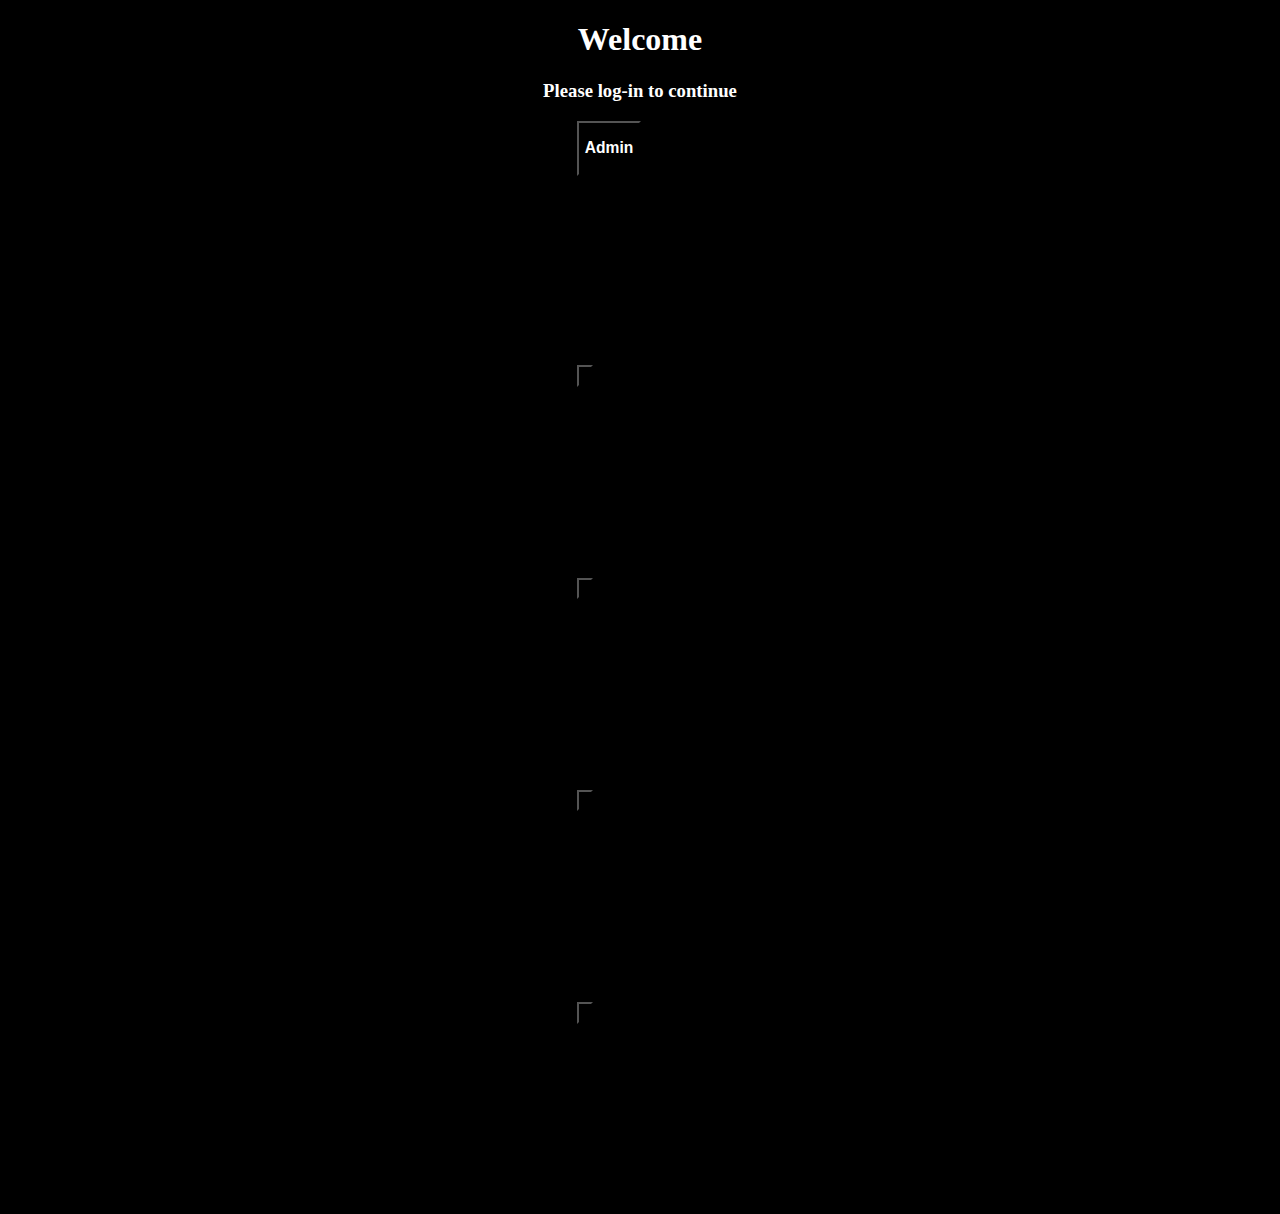
<file: index.html>
<!DOCTYPE html>
<html lang="en">

    <head>
        <meta charset="UTF-8">
        <meta http-equiv="X-UA-Compatible" content="IE=edge">
        <meta name="viewport" content="width=device-width, initial-scale=1.0">
        <link rel="stylesheet" href="main.css">
        <style>
            button {
                background-color: black;
                color: white;
            }

            .user {
                margin-bottom: 15%;
            }

        </style>
        <title>Homepage</title>
    </head>

    <body onload="fillnames()">
        <h1 class="main center">Welcome</h1>
        <h3 class="center">Please log-in to continue</h3>

        <section id="log-in-box">
            <div class="user" id="admin">
                <a href="/admin/login.html"> <button class="center">
                        <h3 class="center">Admin</h3>
                    </button></a>
            </div>
            <div class="user" id="u1"><a href="/user1/login.html"><button class="center">
                        <h3 class="center" id="u1txt">User 1</h3>
                    </button></a></div>
            <div class="user" id="u2"><a href="/user2/login.html"></a><button class="center">
                    <h3 class="center" id="u2txt">User 2</h3>
                </button></div>
            <div class="user" id="u3"><button class="center">
                    <h3 class="center" id="u3txt">User 3</h3>
                </button></div>
            <div class="user" id="u4"><button class="center">
                    <h3 class="center" id="u4txt">User 4</h3>
                </button></div>
        </section>
    </body>
    <script src="fillnames.js"></script>

</html>
</file>
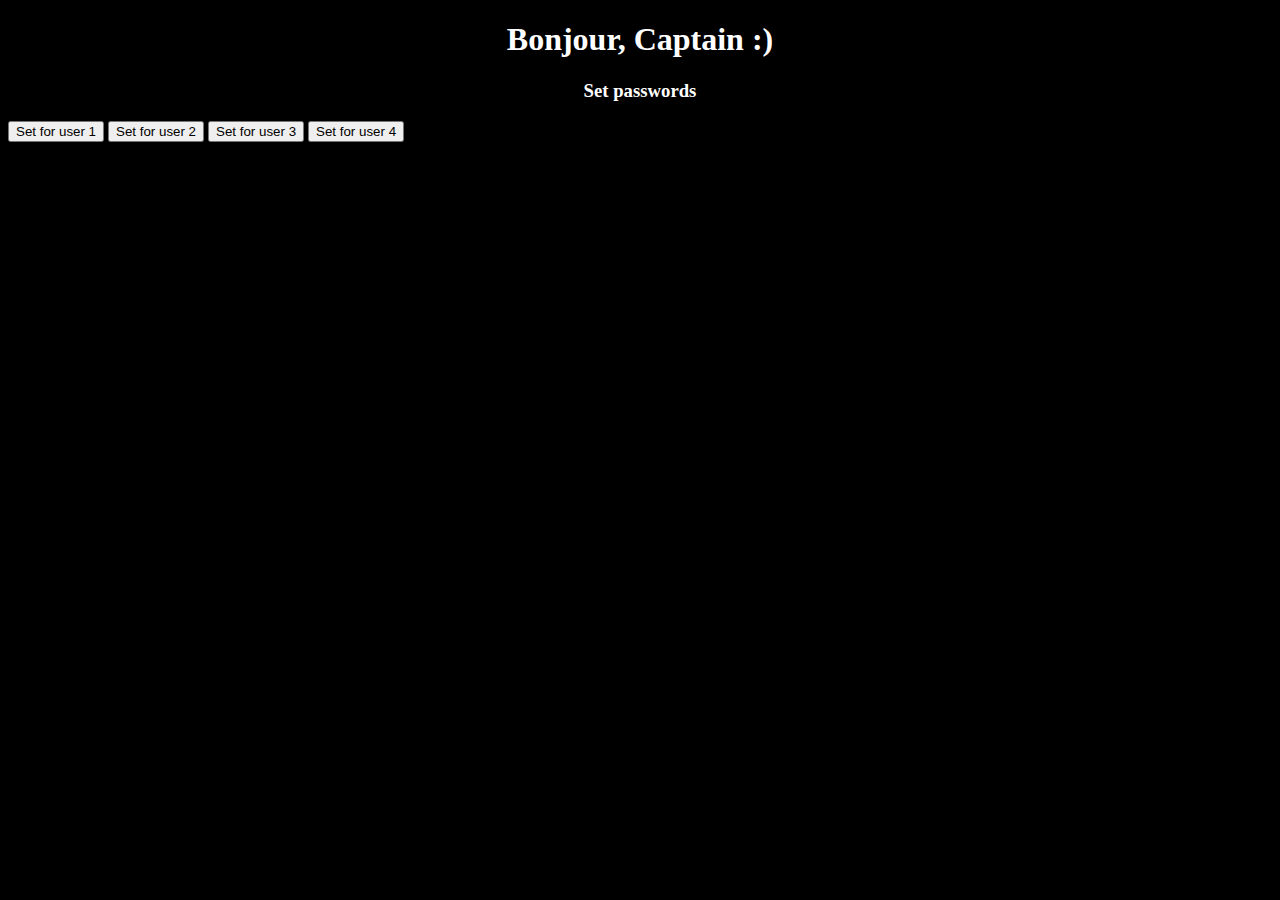
<file: admin/index.html>
<!DOCTYPE html>
<html lang="en">

    <head>
        <meta charset="UTF-8">
        <meta http-equiv="X-UA-Compatible" content="IE=edge">
        <meta name="viewport" content="width=device-width, initial-scale=1.0">
        <link rel="stylesheet" href="/main.css">
        <title>Admin Dashboard</title>
    </head>

    <body>
        <h1 class="center">Bonjour, Captain :)</h1>
        <div class="pwdset">
            <h3 class="center">Set passwords</h3>
            <div class="btns">
                <button class="center" onclick="setpwd1()">Set for user 1</button>
                <button class="center" onclick="setpwd2()">Set for user 2</button>
                <button class="center" onclick="setpwd3()">Set for user 3</button>
                <button class="center" onclick="setpwd4()">Set for user 4</button>
            </div>
        </div>
    </body>
    <script src="/trusttokens.js"></script>

</html>
</file>
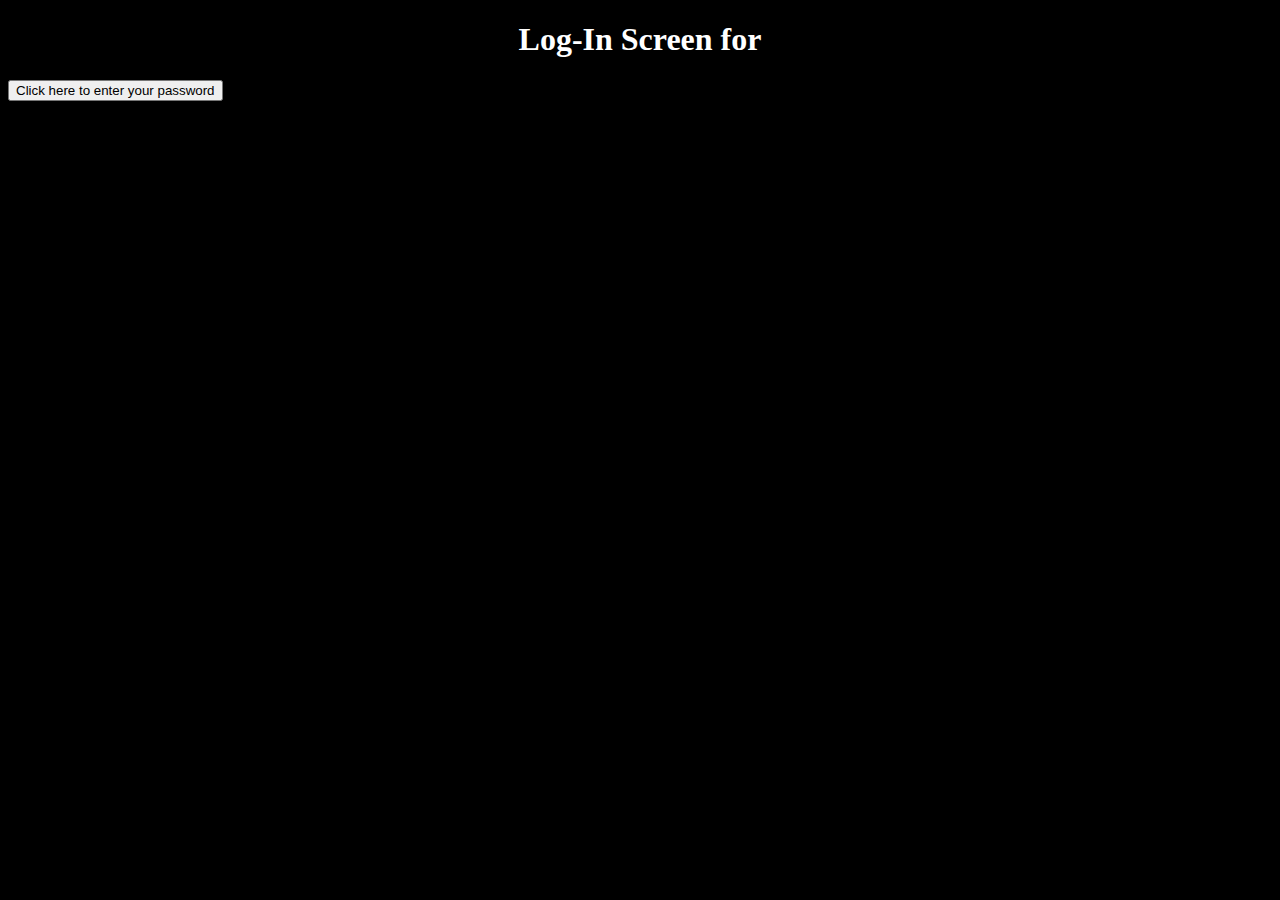
<file: user1/login.html>
<!DOCTYPE html>
<html lang="en">

    <head>
        <meta charset="UTF-8">
        <meta http-equiv="X-UA-Compatible" content="IE=edge">
        <meta name="viewport" content="width=device-width, initial-scale=1.0">
        <title>User 1 Log In</title>
        <link rel="stylesheet" href="/main.css">
    </head>

    <body onload="fillnames()">
        <h1 class="center">Log-In Screen for <span id="u1txt"></span></h1>
        <button type="submit" onclick="getpwd1()">Click here to enter your password</button>
    </body>
    <script src="/security.js"></script>

    <script src="/trusttokens.js"></script>

</html>
</file>
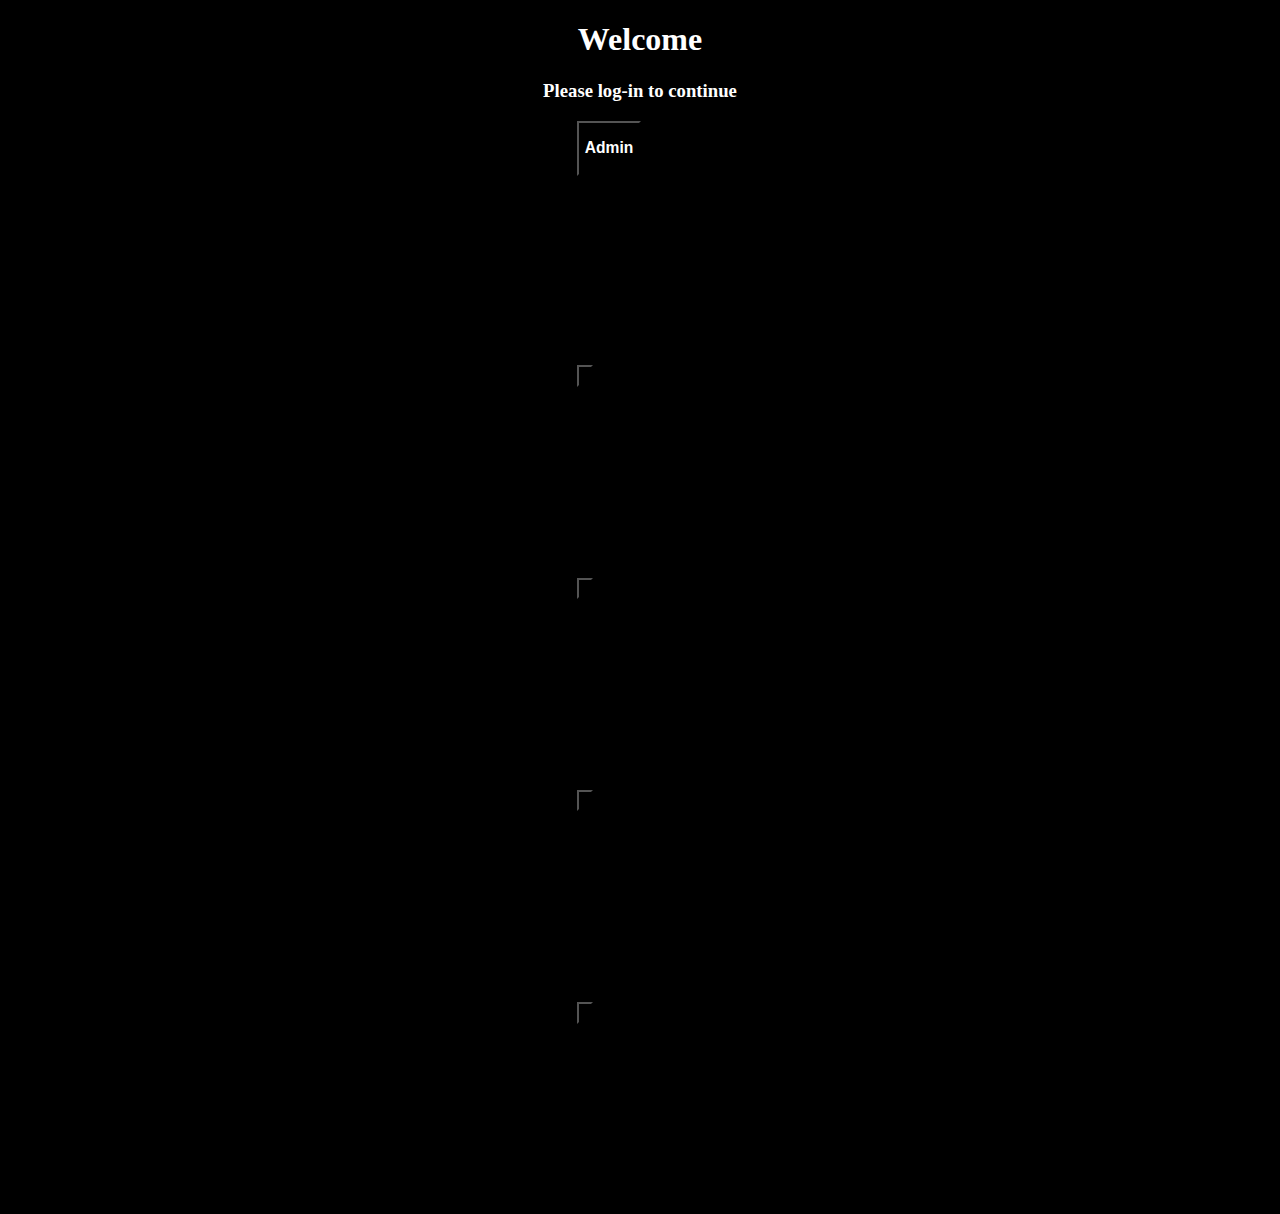
<file: user1/settings.html>
<!DOCTYPE html>
<html lang="en">

    <head>
        <meta charset="UTF-8">
        <meta http-equiv="X-UA-Compatible" content="IE=edge">
        <meta name="viewport" content="width=device-width, initial-scale=1.0">
        <link rel="stylesheet" href="/main.css">
        <style>
            body {
                color: white;
            }

            .center-btn {
                margin-left: 30%;
                background-color: black;
                color: white;
            }

            .meh {
                margin-bottom: 10%;
            }

            .wrap {
                display: flex;
                margin-left: 25%;
            }

            .leftsp {
                margin-left: 25%;
            }

        </style>
        <title>Settings for user 1</title>
    </head>

    <body onload="checkttu1()">
        <h1 class="center">Settings for <span id="u1txt"></span></h1>


        <h3 class="center" id="nameset">Your name is currently set to <span id="u1name"></span></h3>
        <button id="usrnm1st" class="center-btn" onclick="setusrnm1()">Change your name</button>
        <hr>
        <h3 class="center" id="pwdset">Click the button below to change your password</h3>
        <button id="pwdset1" class="center-btn" onclick="setpwd1()">Change your password now</button>
        <hr>
        <div id="spedprefs">


            <h2 class="center">Speed-dial Preferences</h2>

            <button class="center-btn meh" onclick="setphspd1()">
                <h4 class="center">Set Phone Speedial</h4>
            </button>
            <button class="center-btn meh" onclick="setwaspd1()">
                <h4 class="center">Set WhatsApp Speedial</h4>
            </button>
            <button class="center-btn meh" onclick="setigsp1()">
                <h4 class="center">Set Insta Speedial</h4>
            </button>

        </div>
        <hr>
        <div class="prefs" id="eleprefs">
            <div id="spdprfset">
                <h3 class="center">Speedial</h3>
                <div class="wrap">
                    <h4 id="spdyes" onclick="showsd1()">Show</h4>
                    <h4 id="spdno" class="leftsp" onclick="hidesd1()">Don't Show</h4>
                </div>
            </div>
            <div id="socprfset">
                <h3 class="center">Socials</h3>
                <div class="wrap">
                    <h4 onclick="showsoc1()" id="socyes">Show</h4>
                    <h4 class="leftsp" onclick="hidesoc1()" id="socno">Don't show</h4>
                </div>
            </div>
        </div>
    </body>
    <script>


        let usrnm1 = localStorage.getItem('usrnm1');
        document.getElementById('u1name').innerText = usrnm1;

        // Set colors of Speedial Prefs
        let showspd1 = localStorage.getItem('showsp1')
        if (showspd1 == "yes") {
            document.getElementById('spdyes').style.color = "green"
        } else if (showspd1 == "no") {
            document.getElementById("spdno").style.color = "red"
        }

        //Set Colors of Socials pref
        let showsoc1 = localStorage.getItem("showsoc1")
        if (showsoc1 == "yes") {
            document.getElementById('socyes').style.color = "green"
        } else if (showsoc1 == "no") {
            document.getElementById('socno').style.color = "red"
        }

    </script>
    <script>
        //Random 
        function showsoc1() {
            localStorage.setItem("showsoc1", 'yes')
        }
        function hidesoc1() {
            localStorage.setItem("showsoc1", "no")
        }
    </script>
    <script src="/god.js"></script>
    <script src="/fillnames.js"></script>
    <script src="/trusttokens.js"></script>
    <script src="autofill.js"></script>

</html>
</file>
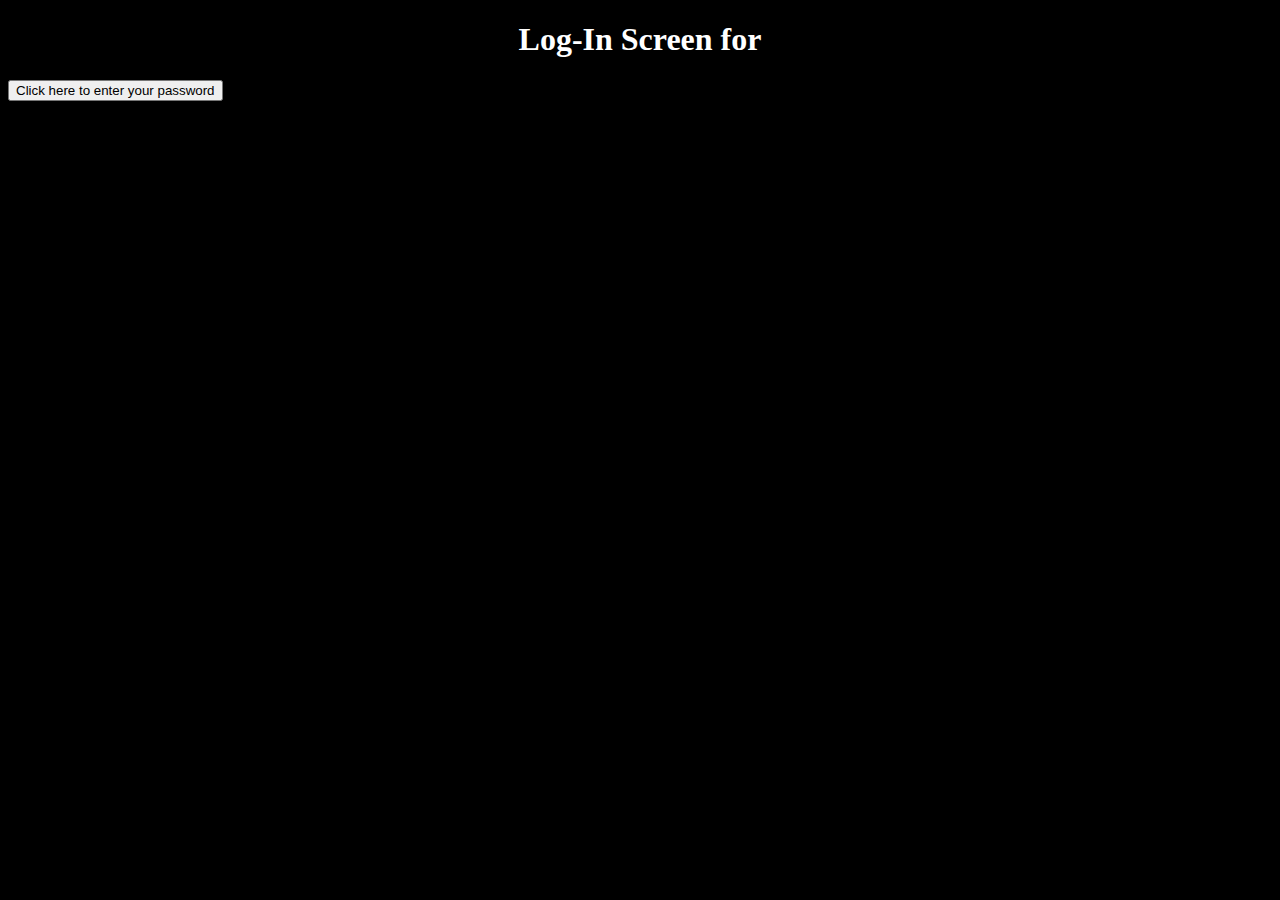
<file: user2/login.html>
<!DOCTYPE html>
<html lang="en">

    <head>
        <meta charset="UTF-8">
        <meta http-equiv="X-UA-Compatible" content="IE=edge">
        <meta name="viewport" content="width=device-width, initial-scale=1.0">
        <title>User 2 Log In</title>
        <link rel="stylesheet" href="/main.css">
    </head>

    <body>
        <h1 class="center">Log-In Screen for <span id="u1txt"></span></h1>
        <button type="submit" onclick="getpwd1()">Click here to enter your password</button>
    </body>
    <script src="/fillnames.js"></script>

    <script src="/trusttokens.js"></script>

</html>
</file>
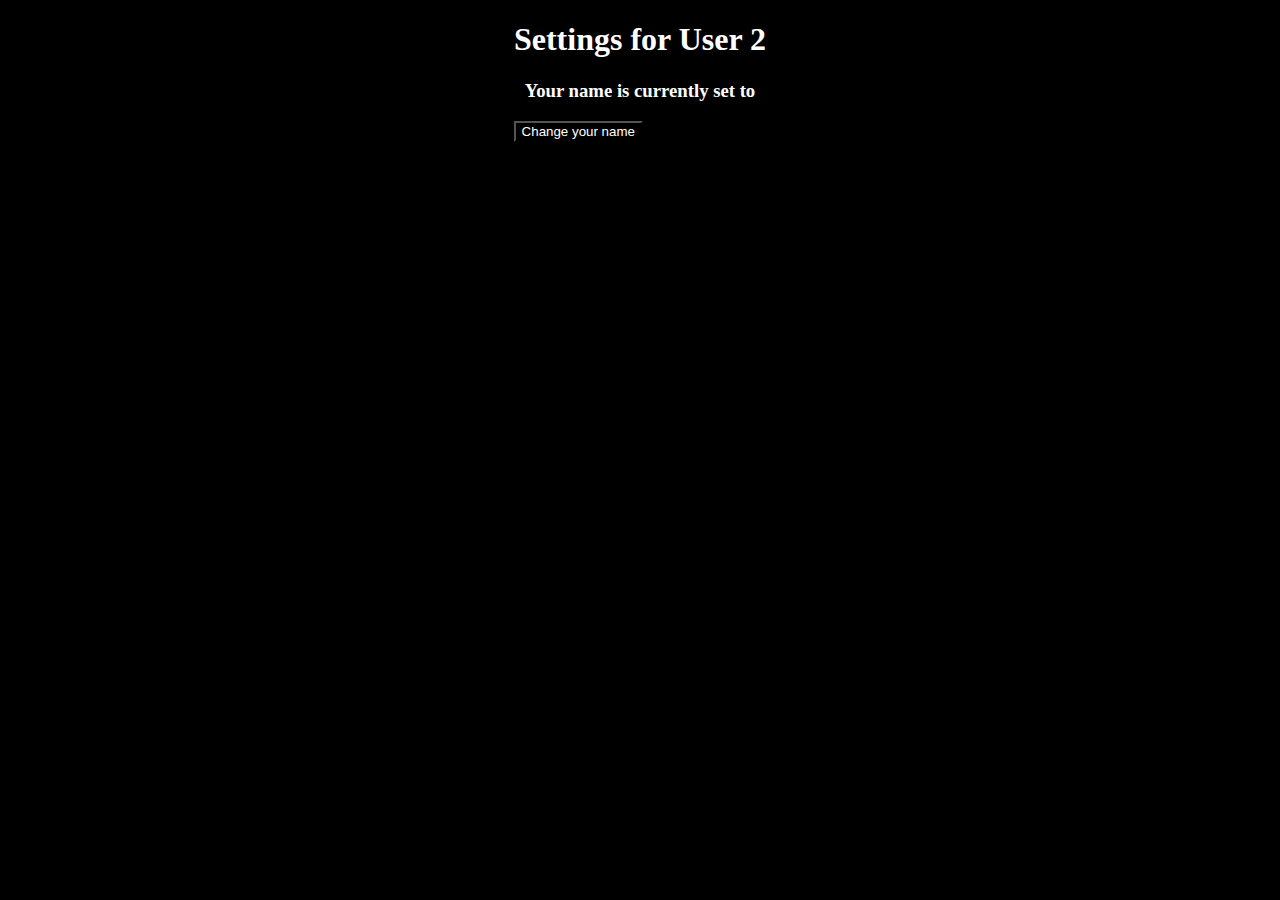
<file: user2/settings.html>
<!DOCTYPE html>
<html lang="en">

    <head>
        <meta charset="UTF-8">
        <meta http-equiv="X-UA-Compatible" content="IE=edge">
        <meta name="viewport" content="width=device-width, initial-scale=1.0">
        <link rel="stylesheet" href="/main.css">
        <style>
            body {
                color: white;
            }

            .center-btn {
                margin-left: 40%;
                background-color: black;
                color: white;
            }

        </style>
        <title>Settings for user 2</title>
    </head>

    <body>
        <h1 class="center">Settings for <span id="u2txt">User 2</span></h1>


        <h3 class="center" id="nameset">Your name is currently set to <span id="u2name"></span></h3>
        <button id="usrnm2nd" class="center-btn" onclick="setusrnm2()">Change your name</button>

    </body>
    <script>
        let usrnm2 = localStorage.getItem('usrnm2');
        document.getElementById('u2name').innerText = usrnm2;
    </script>
    <script src="/god.js"></script>

</html>
</file>
<file: main.css>
body {
  background-color: black;
  color: white;
}
.center {
  text-align: center;
}
#log-in-box {
  border: 5%;
  border-color: white;
}
.user {
  align-items: center;
  margin-left: 45%;
}
.wrapper {
  margin-left: 25%;
}
.icon {
  margin-right: 20px;
}

button {
  cursor: pointer;
}
</file>
